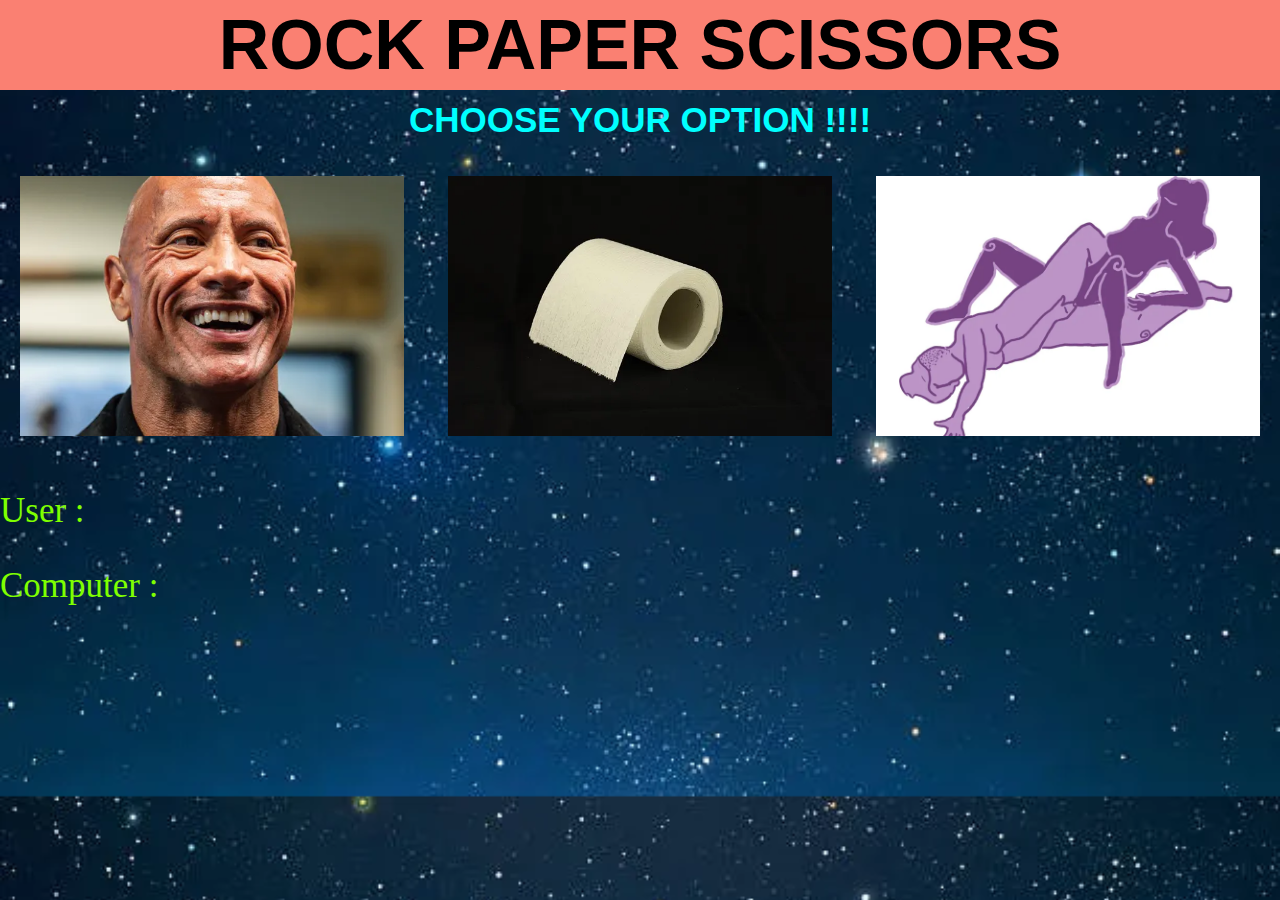
<file: index.html>
<!DOCTYPE html>
<html lang="en">
<head>
    <meta charset="UTF-8">
    <meta name="viewport" content="width=device-width, initial-scale=1.0">
    <title>ROCK PAPER SCISSORS</title>
    </head>
<body id="body">
    <h1 class="head" id="Heading"> ROCK PAPER SCISSORS </h1>
    <h2 class="display"> CHOOSE YOUR OPTION !!!!</h2>
    
    <p>
        <button class = "button" id ="Rock"> ROCK </button>
        <button class= "button" id = "Paper"> PAPER </button>
        <button class= "button" id = "Scissors"> SCISSORS </button>
    </p>
<h2 id = "RESULT">  </h2>
<p class="result"> User : <span id="humanScore"></span></p>  
    <p class="result"> Computer : <span id = "computerScore"></span></p>


<link rel="stylesheet" href="Project 2/ROCK PAPER SCISSORS.css">

        <script src = "script.js"> </script>
        

    
</body>
</html>
</file>
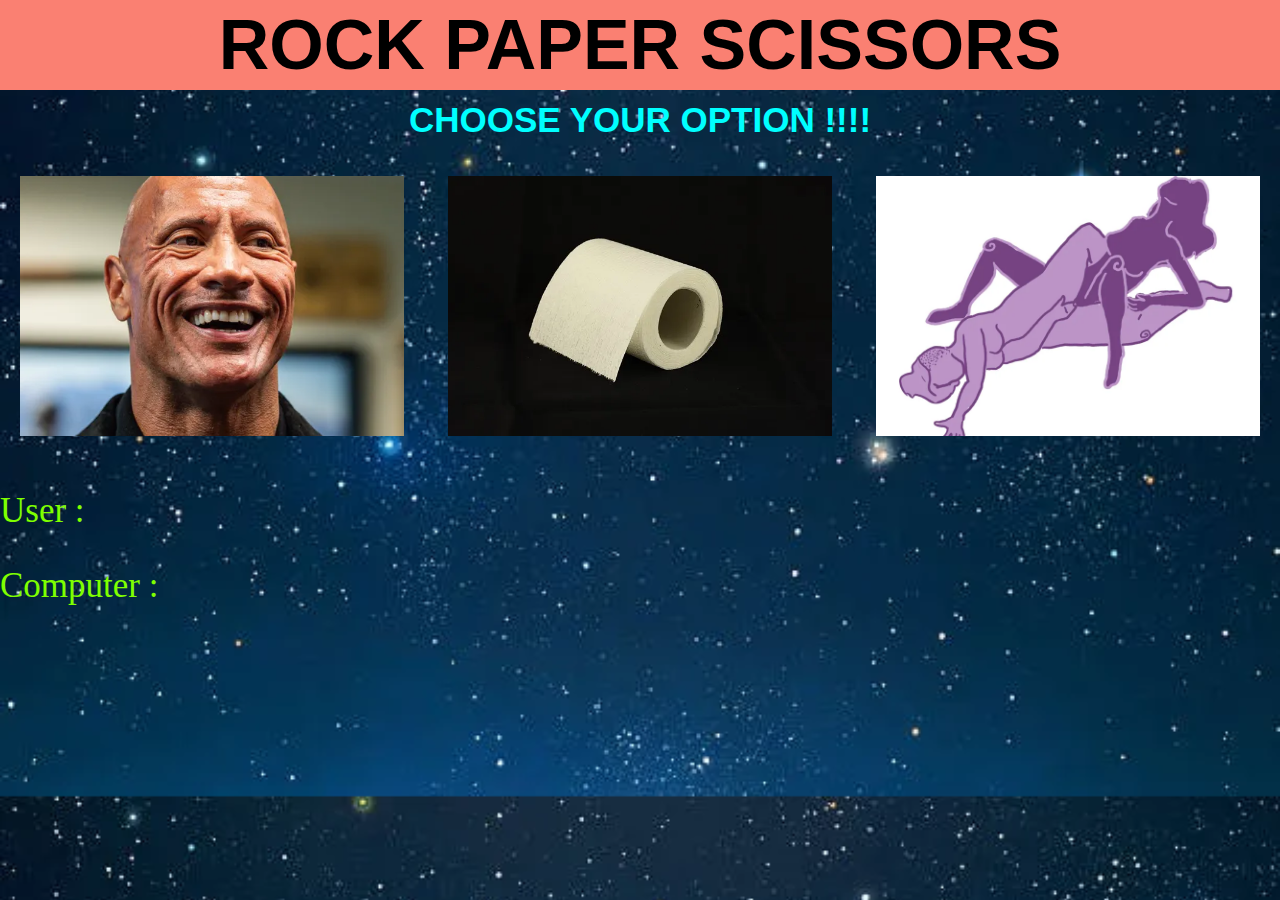
<file: ROCK PAPER SCISSORS.html>
<!DOCTYPE html>
<html lang="en">
<head>
    <meta charset="UTF-8">
    <meta name="viewport" content="width=device-width, initial-scale=1.0">
    <title>ROCK PAPER SCISSORS</title>
    </head>
<body id="body">
    <h1 class="head" id="Heading"> ROCK PAPER SCISSORS </h1>
    <h2 class="display"> CHOOSE YOUR OPTION !!!!</h2>
    
    <p>
        <button class = "button" id ="Rock"> ROCK </button>
        <button class= "button" id = "Paper"> PAPER </button>
        <button class= "button" id = "Scissors"> SCISSORS </button>
    </p>
<h2 id = "RESULT">  </h2>
<p class="result"> User : <span id="humanScore"></span></p>  
    <p class="result"> Computer : <span id = "computerScore"></span></p>


<link rel="stylesheet" href="Project 2/ROCK PAPER SCISSORS.css">

        <script src = "script.js"> </script>
        

    
</body>
</html>
</file>
<file: Project 2/ROCK PAPER SCISSORS.css>
#Heading{
    background-color: salmon;
    text-align: center;
    font-size: 70px;
    margin: 0;
    padding: 5px;
    font-family: Impact, Haettenschweiler, 'Arial Narrow Bold', sans-serif;

}
.display{
    font-family: 'Franklin Gothic Medium', 'Arial Narrow', Arial, sans-serif;
    font-size: 35px;
    color: aqua;
    text-align: center;
    margin: 10px;
}
#body{
    background-image: url("stars.webp");
    background-size: cover;
    background-position: center;
    margin: 0;
    max-width: 100%;
    height: auto;
    
}
.result{
    font-size: 35px;
    color: chartreuse;
    
}
.button{
    background-size: cover;
    background-position: center;
    border: none;
    background-color: transparent;
  width: 30%;
  height: 20%;
  line-height: 180px;
  text-align: center ;
  align-items: center;
    margin: 20px;
    cursor: pointer;
    font-size: 20px;
    padding: 40px;
 color: transparent;
   
}

#RESULT{    
    text-align: center;
    background-color: blueviolet;
    font-family: 'Times New Roman', Times, serif;

}
#Rock{
    background-position: 0px -60px;
    background-image: url("Dwayne__The_Rock__Johnson_Visits_the_Pentagon_\(41\)_\(cropped\).webp");

}
#Paper{
    background-image: url("toilet-paper-1338433_640.webp");

}
#Scissors{
   background-image: url("Classic-Scissoring.webp");

}
</file>
